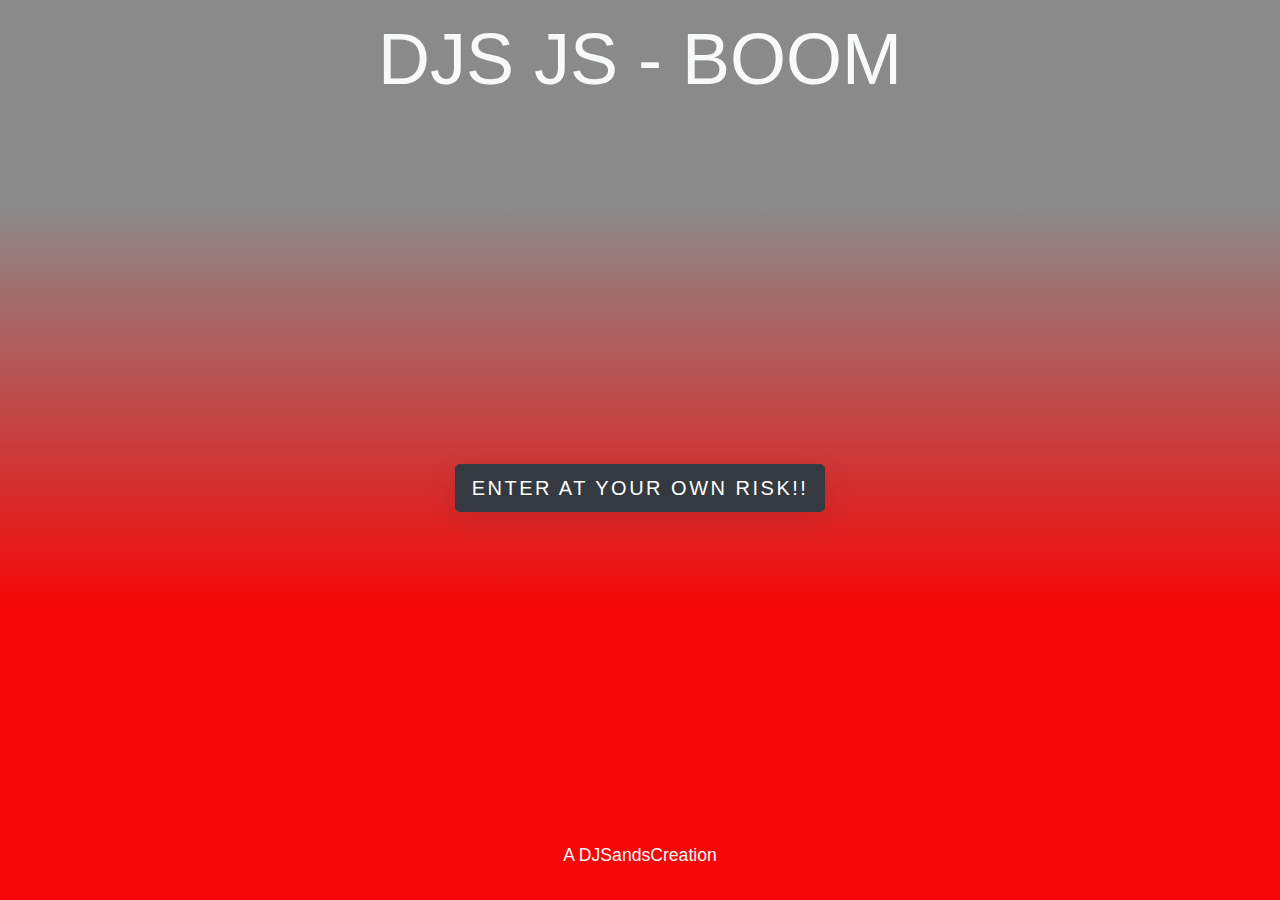
<file: index.html>
<!DOCTYPE html>
<html>

<head>
  <meta charset="utf-8">
  <title>JS - BOOM</title>
  <link href="style.css" rel="stylesheet">
  <link rel="stylesheet" href="https://stackpath.bootstrapcdn.com/bootstrap/4.4.1/css/bootstrap.min.css"
    integrity="sha384-Vkoo8x4CGsO3+Hhxv8T/Q5PaXtkKtu6ug5TOeNV6gBiFeWPGFN9MuhOf23Q9Ifjh" crossorigin="anonymous">
  <!-- fontawesome-->
  <link rel="stylesheet" href="https://use.fontawesome.com/releases/v5.6.3/css/all.css"
    integrity="sha384-UHRtZLI+pbxtHCWp1t77Bi1L4ZtiqrqD80Kn4Z8NTSRyMA2Fd33n5dQ8lWUE00s/" crossorigin="anonymous">
</head>

<body class="text-center">
  <div class="cover-container d-flex h-100 p-3 mx-auto flex-column">
    <header class="masthead mb-auto text-light">
      <div class="inner">
        <h3 class="masthead-brand display-3"><i class="fas fa-crosshairs"></i> DJS JS - BOOM</h3>
        <nav class="nav nav-masthead justify-content-center">
        </nav>
      </div>
    </header>

    <main role="main" class="inner cover">

      <p class="lead">
        <a href="boom.html" class="button btn btn-lg btn-dark">Enter at your own risk!!</a>
      </p>
    </main>

    <footer class="mastfoot mt-auto">
      <div class="inner">
        <p> <a class="text-light" href="https://djsandscreation.github.io/djsandsCreations006/"><i
              class="fas fa-crosshairs"></i>
            A DJSandsCreation </a><a class="text-light"
            href="https://www.linkedin.com/in/diana-dj-j-sanderson-03321512?lipi=urn%3Ali%3Apage%3Ad_flagship3_profile_view_base_contact_details%3BOZKCJH5ETzW0TkSZxZaOnw%3D%3D"><i
              class="fab fa-linkedin"></i></a> <a class="text-light" href="https://distjames.wixsite.com/djsanderson"><i
              class="fab fa-wix"></i></a> <a class="text-light" href="https://github.com/DJSandsCreation"><i
              class="fab fa-github"></i></a>
        </p>
      </div>
    </footer>
  </div>

  <!-- <script src="js/script.js"></script> -->
  <script src="https://code.jquery.com/jquery-3.4.1.slim.min.js"
    integrity="sha384-J6qa4849blE2+poT4WnyKhv5vZF5SrPo0iEjwBvKU7imGFAV0wwj1yYfoRSJoZ+n" crossorigin="anonymous">
  </script>
  <script src="https://cdn.jsdelivr.net/npm/popper.js@1.16.0/dist/umd/popper.min.js"
    integrity="sha384-Q6E9RHvbIyZFJoft+2mJbHaEWldlvI9IOYy5n3zV9zzTtmI3UksdQRVvoxMfooAo" crossorigin="anonymous">
  </script>
  <script src="https://stackpath.bootstrapcdn.com/bootstrap/4.4.1/js/bootstrap.min.js"
    integrity="sha384-wfSDF2E50Y2D1uUdj0O3uMBJnjuUD4Ih7YwaYd1iqfktj0Uod8GCExl3Og8ifwB6" crossorigin="anonymous">
  </script>
</body>

</html>
</file>
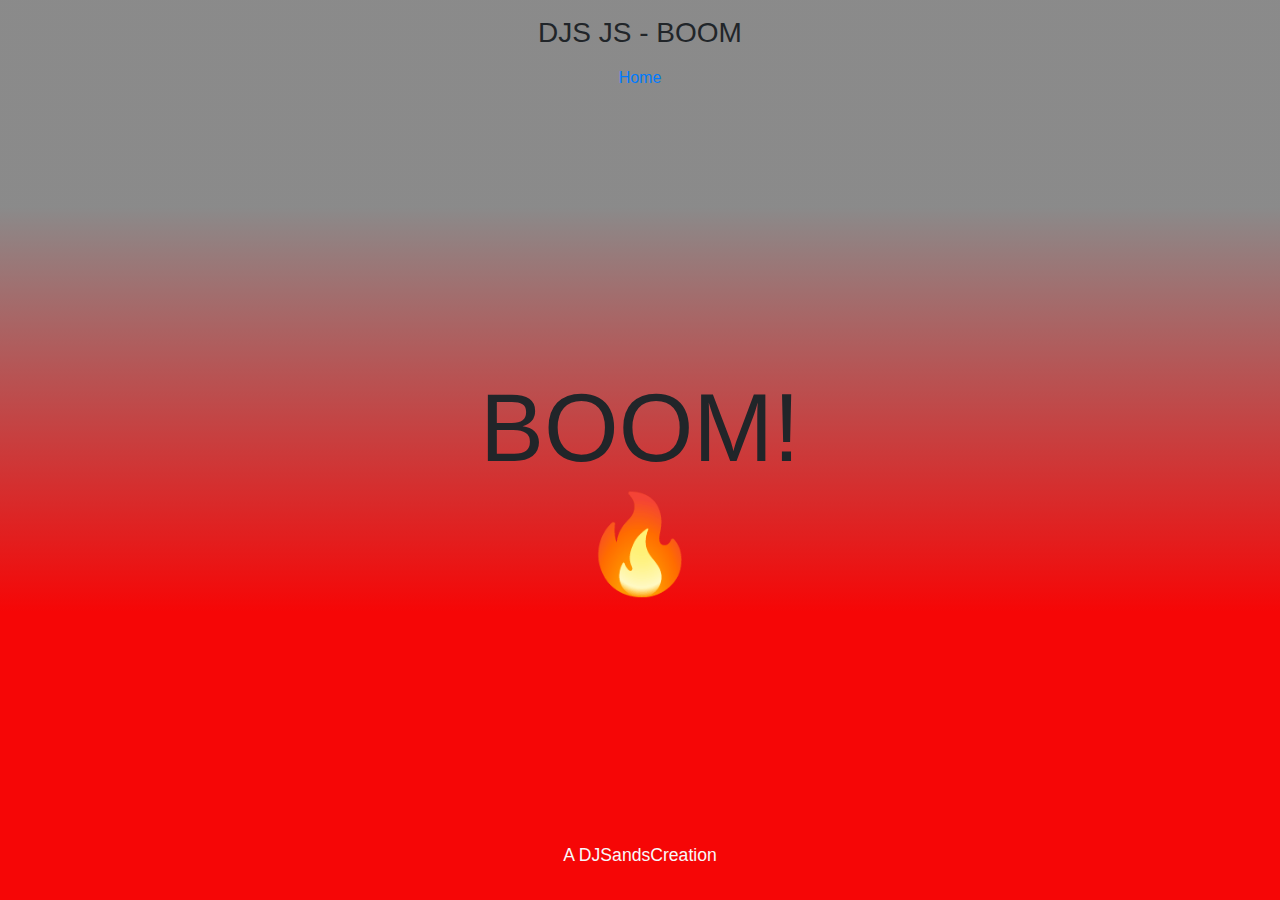
<file: boom.html>
<!DOCTYPE html>
<html>

<head>
  <meta charset="utf-8">
  <title>JS - BOOM</title>
  <link href="style.css" rel="stylesheet">
  <link rel="stylesheet" href="https://stackpath.bootstrapcdn.com/bootstrap/4.4.1/css/bootstrap.min.css"
    integrity="sha384-Vkoo8x4CGsO3+Hhxv8T/Q5PaXtkKtu6ug5TOeNV6gBiFeWPGFN9MuhOf23Q9Ifjh" crossorigin="anonymous">
  <!-- fontawesome-->
  <link rel="stylesheet" href="https://use.fontawesome.com/releases/v5.6.3/css/all.css"
    integrity="sha384-UHRtZLI+pbxtHCWp1t77Bi1L4ZtiqrqD80Kn4Z8NTSRyMA2Fd33n5dQ8lWUE00s/" crossorigin="anonymous">
</head>

<body class="text-center">

  <div class="cover-container d-flex h-100 p-3 mx-auto flex-column">
    <header class="masthead mb-auto">
      <div class="inner">
        <h3 class="masthead-brand"><i class="fas fa-crosshairs"></i> DJS JS - BOOM</h3>
        <nav class="nav nav-masthead justify-content-center">
          <a class="nav-link active" href="index.html">Home</a>
        </nav>
      </div>
    </header>

    <main role="main" class="inner cover">
      <h1 class="cover-heading display-1">Hello, JavaScript!</h1>
    </main>

    <footer class="mastfoot mt-auto">
      <div class="inner">
        <p> <a class="text-light" href="https://djsandscreation.github.io/djsandsCreations006/"><i
              class="fas fa-crosshairs"></i>
            A DJSandsCreation </a><a class="text-light"
            href="https://www.linkedin.com/in/diana-dj-j-sanderson-03321512?lipi=urn%3Ali%3Apage%3Ad_flagship3_profile_view_base_contact_details%3BOZKCJH5ETzW0TkSZxZaOnw%3D%3D"><i
              class="fab fa-linkedin"></i></a> <a class="text-light" href="https://distjames.wixsite.com/djsanderson"><i
              class="fab fa-wix"></i></a> <a class="text-light" href="https://github.com/DJSandsCreation"><i
              class="fab fa-github"></i></a>
        </p>
      </div>
    </footer>
  </div>

  <script src="script.js"></script>
  <script src="https://code.jquery.com/jquery-3.4.1.slim.min.js"
    integrity="sha384-J6qa4849blE2+poT4WnyKhv5vZF5SrPo0iEjwBvKU7imGFAV0wwj1yYfoRSJoZ+n" crossorigin="anonymous">
  </script>
  <script src="https://cdn.jsdelivr.net/npm/popper.js@1.16.0/dist/umd/popper.min.js"
    integrity="sha384-Q6E9RHvbIyZFJoft+2mJbHaEWldlvI9IOYy5n3zV9zzTtmI3UksdQRVvoxMfooAo" crossorigin="anonymous">
  </script>
  <script src="https://stackpath.bootstrapcdn.com/bootstrap/4.4.1/js/bootstrap.min.js"
    integrity="sha384-wfSDF2E50Y2D1uUdj0O3uMBJnjuUD4Ih7YwaYd1iqfktj0Uod8GCExl3Og8ifwB6" crossorigin="anonymous">
  </script>
</body>

</html>
</file>
<file: style.css>
html,
body {
  height: 100%;
  background-image: url(enter.jpg);
}

body {
  color: #fff;
  font-family: "Gotham Rounded A", "Gotham Rounded B", "Gotham Rounded", "Helvetica Neue", Helvetica, Arial, sans-serif;
  box-sizing: border-box;
  display: -ms-flexbox;
  display: -webkit-box;
  display: flex;
  -ms-flex-pack: center;
  -webkit-box-pack: center;
  justify-content: center;
  background: rgb(246, 6, 6);
  background: linear-gradient(0deg, rgba(246, 6, 6, 1) 32%, rgba(15, 15, 15, 0.48783263305322133) 77%);
}

main {
  width: 90%;
  max-width: 1080px;
  padding: 40px 0 0;
  margin: 0 auto;

}

h1 {
  font-size: 3.75em;
}

h2 {
  font-size: 2.25em;
}

p {
  font-size: 1.1em;
  line-height: 1.5;
}

.button {
  font-family: 'Roboto', sans-serif;
  font-size: 11px;
  text-transform: uppercase;
  letter-spacing: 2.5px;
  font-weight: 500;
  color: #000;
  background-color: #fff;
  border: none;
  border-radius: 45px;
  box-shadow: 0px 8px 30px rgba(0, 0, 0, 0.1);
  transition: all 0.3s ease 0s;
  cursor: pointer;
  outline: none;
}
</file>
